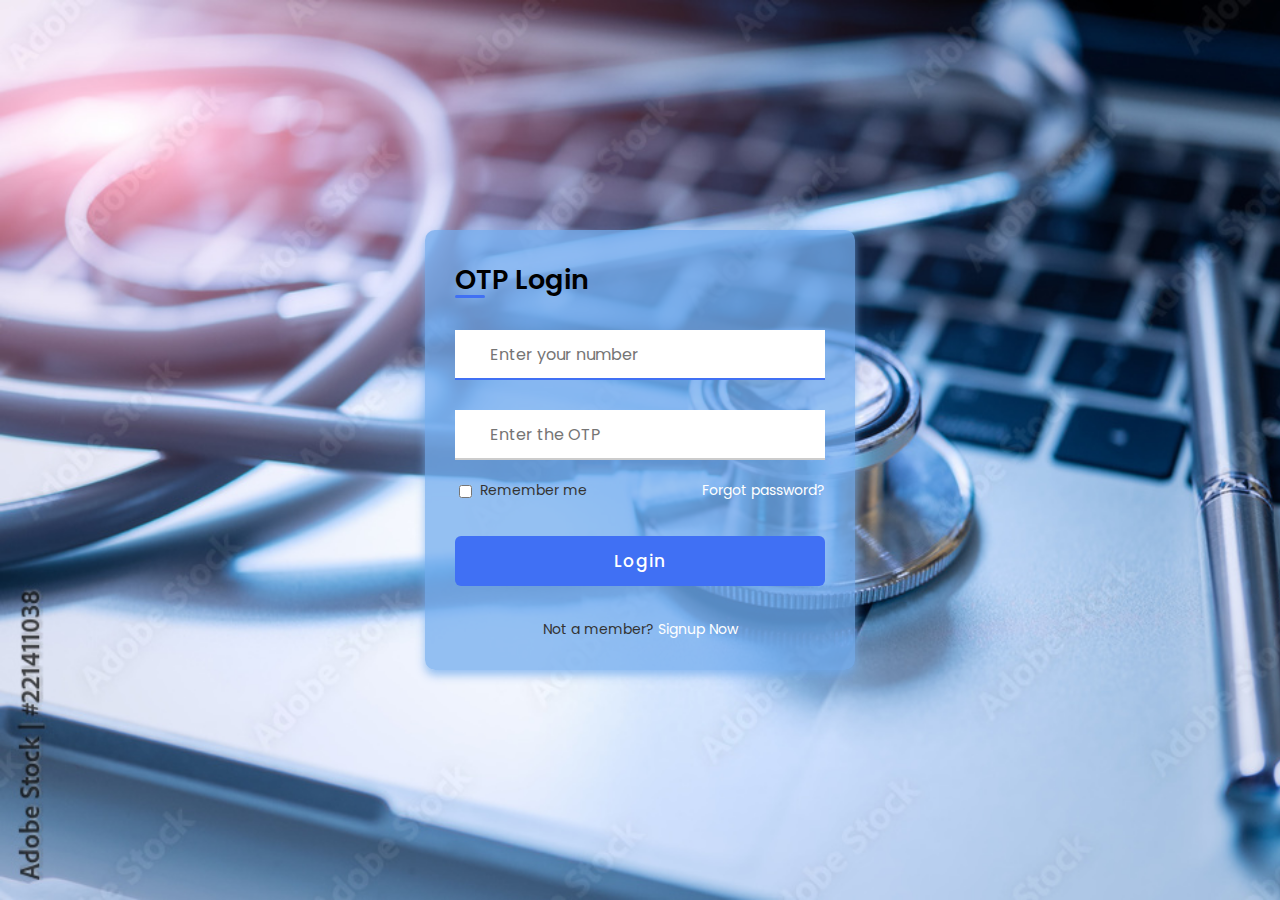
<file: loginregister.html>
<!DOCTYPE html>
<html lang="en">
<head>
    <meta charset="UTF-8">
    <meta http-equiv="X-UA-Compatible" content="IE=edge">
    <meta name="viewport" content="width=device-width, initial-scale=1.0">
    <link rel="stylesheet" href="https://unicons.iconscout.com/release/v4.0.0/css/line.css">
    <link rel="stylesheet" href="loginregister.css">
</head>
<body>
    
    <div class="container">
        <div class="forms">
            <div class="form login">
                <span class="title">OTP Login</span>

                <form action="#">
                    <div class="input-field">
                        <input type="text" placeholder="Enter your number">
                        <i class="uil-phone-alt"></i>
                    </div>
                    <div class="input-field">
                        <input type="password" class="password" placeholder="Enter the OTP" required>
                        <i class="uil-lock-access"></i>
                        <i class="uil uil-eye-slash showHidePw"></i>
                    </div>

                    <div class="checkbox-text">
                        <div class="checkbox-content">
                            <input type="checkbox" id="logCheck">
                            <label for="logCheck" class="text">Remember me</label>
                        </div>
                        
                        <a href="#" class="text">Forgot password?</a>
                    </div>

                    <div class="input-field button">
                        <a href="https://esanjeevani.mohfw.gov.in">
                        <input type="button" value="Login">
                        </a>
                    </div>
                </form>

                <div class="login-signup">
                    <span class="text">Not a member?
                        <a href="#" class="text signup-link">Signup Now</a>
                    </span>
                </div>
            </div>
            <div class="form signup">
                <span class="title">Registration</span>

                <form action="#">
                    <div class="input-field">
                        <input type="text" placeholder="Enter your name" required>
                        <i class="uil uil-user"></i>
                    </div>
                    <div class="input-field">
                        <input type="text" placeholder="Enter your email" required>
                        <i class="uil uil-envelope icon"></i>
                    </div>
                    <div class="input-field">
                        <input type="password" class="password" placeholder="Create a password" required>
                        <i class="uil uil-lock icon"></i>
                    </div>
                    <div class="input-field">
                        <input type="password" class="password" placeholder="Confirm a password" required>
                        <i class="uil uil-lock icon"></i>
                        <i class="uil uil-eye-slash showHidePw"></i>
                    </div>

                    <div class="checkbox-text">
                        <div class="checkbox-content">
                            <input type="checkbox" id="termCon">
                            <label for="termCon" class="text">I accepted all terms and conditions</label>
                        </div>
                    </div>

                    <div class="input-field button">
                        <a href="https://esanjeevani.mohfw.gov.in">
                        <input type="button" value="Signup">
                        </a>
                    </div> 
                </form>

                <div class="login-signup">
                    <span class="text">Already a member?
                        <a href="#" class="text login-link">Login Now</a>
                    </span>
                </div>
            </div>
        </div>
    </div>
    
    <script>
        const container = document.querySelector(".container"),
      pwShowHide = document.querySelectorAll(".showHidePw"),
      pwFields = document.querySelectorAll(".password"),
      signUp = document.querySelector(".signup-link"),
      login = document.querySelector(".login-link");
    pwShowHide.forEach(eyeIcon =>{
        eyeIcon.addEventListener("click", ()=>{
            pwFields.forEach(pwField =>{
                if(pwField.type ==="password"){
                    pwField.type = "text";

                    pwShowHide.forEach(icon =>{
                        icon.classList.replace("uil-eye-slash", "uil-eye");
                    })
                }else{
                    pwField.type = "password";

                    pwShowHide.forEach(icon =>{
                        icon.classList.replace("uil-eye", "uil-eye-slash");
                    })
                }
            }) 
        })
    })
    signUp.addEventListener("click", ( )=>{
        container.classList.add("active");
    });
    login.addEventListener("click", ( )=>{
        container.classList.remove("active");
    });
    </script>
</body>
</html>
</file>
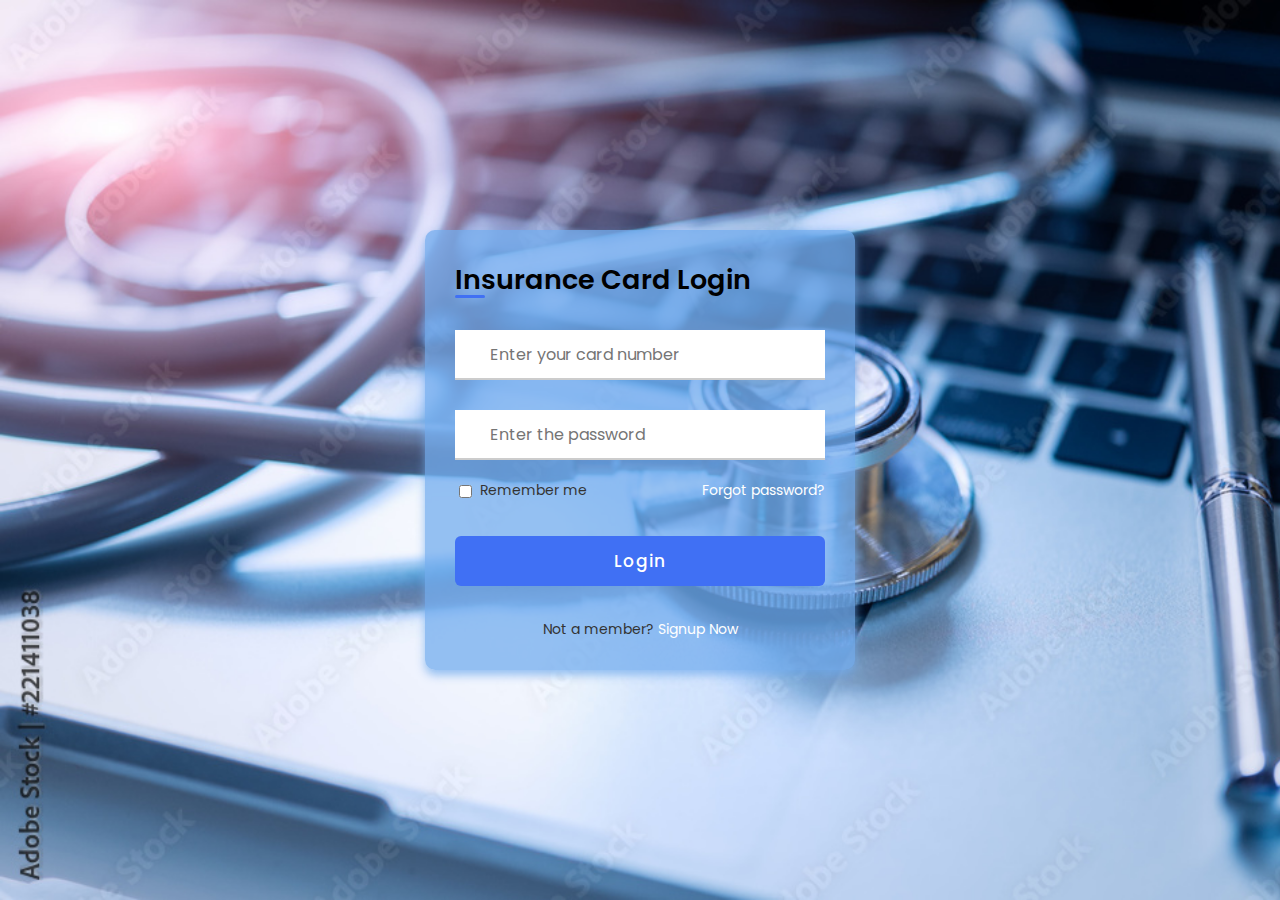
<file: loginregister1.html>
<!DOCTYPE html>
<html lang="en">
<head>
    <meta charset="UTF-8">
    <meta http-equiv="X-UA-Compatible" content="IE=edge">
    <meta name="viewport" content="width=device-width, initial-scale=1.0">
    <link rel="stylesheet" href="https://unicons.iconscout.com/release/v4.0.0/css/line.css">
    <link rel="stylesheet" href="loginregister.css">
</head>
<body>
    
    <div class="container">
        <div class="forms">
            <div class="form login">
                <span class="title">Insurance Card Login</span>

                <form action="#">
                    <div class="input-field">
                        <input type="text" placeholder="Enter your card number" required>
                        <i class="uil-credit-card"></i>
                    </div>
                    <div class="input-field">
                        <input type="password" class="password" placeholder="Enter the password" required>
                        <i class="uil uil-lock icon"></i>
                        <i class="uil uil-eye-slash showHidePw"></i>
                    </div>

                    <div class="checkbox-text">
                        <div class="checkbox-content">
                            <input type="checkbox" id="logCheck">
                            <label for="logCheck" class="text">Remember me</label>
                        </div>
                        
                        <a href="#" class="text">Forgot password?</a>
                    </div>

                    <div class="input-field button">
                        <a href="https://esanjeevani.mohfw.gov.in">
                        <input type="button" value="Login">
                        </a>
                    </div>
                </form>

                <div class="login-signup">
                    <span class="text">Not a member?
                        <a href="#" class="text signup-link">Signup Now</a>
                    </span>
                </div>
            </div>
            <div class="form signup">
                <span class="title">Registration</span>

                <form action="#">
                    <div class="input-field">
                        <input type="text" placeholder="Enter your name" required>
                        <i class="uil uil-user"></i>
                    </div>
                    <div class="input-field">
                        <input type="text" placeholder="Enter your number" required>
                        <i class="uil uil-envelope icon"></i>
                    </div>
                    <div class="input-field">
                        <input type="password" class="password" placeholder="Create a password" required>
                        <i class="uil uil-lock icon"></i>
                    </div>
                    <div class="input-field">
                        <input type="password" class="password" placeholder="Confirm a password" required>
                        <i class="uil uil-lock icon"></i>
                        <i class="uil uil-eye-slash showHidePw"></i>
                    </div>

                    <div class="checkbox-text">
                        <div class="checkbox-content">
                            <input type="checkbox" id="termCon">
                            <label for="termCon" class="text">I accepted all terms and conditions</label>
                        </div>
                    </div>

                    <div class="input-field button">
                        <a href="https://esanjeevani.mohfw.gov.in">
                        <input type="button" value="Signup">
                        </a>
                    </div> 
                </form>

                <div class="login-signup">
                    <span class="text">Already a member?
                        <a href="#" class="text login-link">Login Now</a>
                    </span>
                </div>
            </div>
        </div>
    </div>
    
    <script>
        const container = document.querySelector(".container"),
      pwShowHide = document.querySelectorAll(".showHidePw"),
      pwFields = document.querySelectorAll(".password"),
      signUp = document.querySelector(".signup-link"),
      login = document.querySelector(".login-link");
    pwShowHide.forEach(eyeIcon =>{
        eyeIcon.addEventListener("click", ()=>{
            pwFields.forEach(pwField =>{
                if(pwField.type ==="password"){
                    pwField.type = "text";

                    pwShowHide.forEach(icon =>{
                        icon.classList.replace("uil-eye-slash", "uil-eye");
                    })
                }else{
                    pwField.type = "password";

                    pwShowHide.forEach(icon =>{
                        icon.classList.replace("uil-eye", "uil-eye-slash");
                    })
                }
            }) 
        })
    })
    signUp.addEventListener("click", ( )=>{
        container.classList.add("active");
    });
    login.addEventListener("click", ( )=>{
        container.classList.remove("active");
    });
    </script>
</body>
</html>
</file>
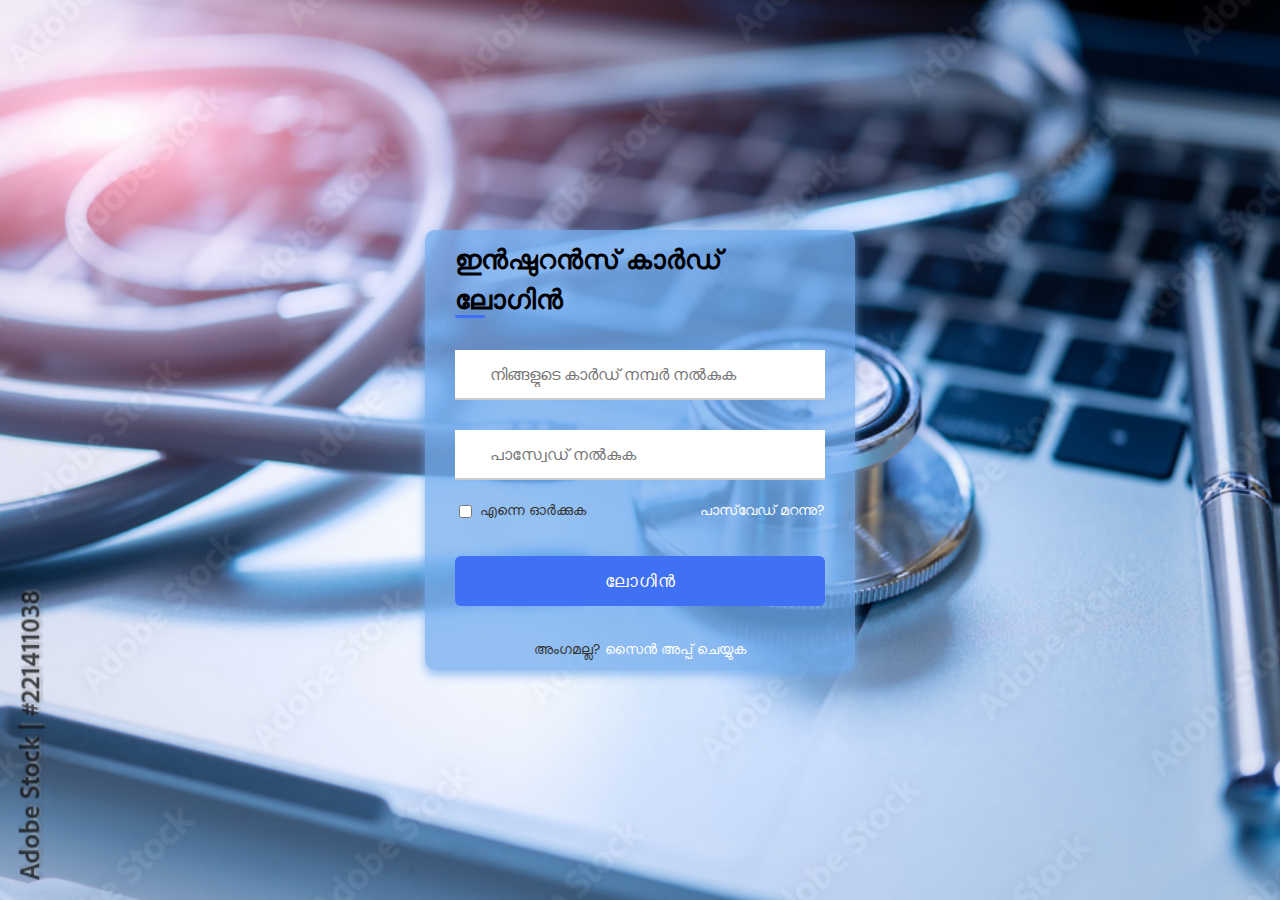
<file: malayalam2.html>
<!DOCTYPE html>
<html lang="en">
<head>
    <meta charset="UTF-8">
    <meta http-equiv="X-UA-Compatible" content="IE=edge">
    <meta name="viewport" content="width=device-width, initial-scale=1.0">
    <link rel="stylesheet" href="https://unicons.iconscout.com/release/v4.0.0/css/line.css">
    <link rel="stylesheet" href="loginregister.css">
</head>
<body>
    
    <div class="container">
        <div class="forms">
            <div class="form login">
                <span class="title">ഇൻഷുറൻസ് കാർഡ് ലോഗിൻ</span>

                <form action="#">
                    <div class="input-field">
                        <input type="text" placeholder="നിങ്ങളുടെ കാർഡ് നമ്പർ നൽകുക" required>
                        <i class="uil-credit-card"></i>
                    </div>
                    <div class="input-field">
                        <input type="password" class="password" placeholder="പാസ്വേഡ് നൽകുക" required>
                        <i class="uil uil-lock icon"></i>
                        <i class="uil uil-eye-slash showHidePw"></i>
                    </div>

                    <div class="checkbox-text">
                        <div class="checkbox-content">
                            <input type="checkbox" id="logCheck">
                            <label for="logCheck" class="text">എന്നെ ഓർക്കുക</label>
                        </div>
                        
                        <a href="#" class="text">പാസ്‌വേഡ് മറന്നു?</a>
                    </div>

                    <div class="input-field button">
                        <a href="https://esanjeevani.mohfw.gov.in">
                        <input type="button" value="ലോഗിൻ">
                        </a>
                    </div>
                </form>

                <div class="login-signup">
                    <span class="text">അംഗമല്ല?
                        <a href="#" class="text signup-link">സൈൻ അപ്പ് ചെയ്യുക</a>
                    </span>
                </div>
            </div>
            <div class="form signup">
                <span class="title">രജിസ്ട്രേഷൻ</span>

                <form action="#">
                    <div class="input-field">
                        <input type="text" placeholder="നിങ്ങളുടെ പേര് നൽകുക" required>
                        <i class="uil uil-user"></i>
                    </div>
                    <div class="input-field">
                        <input type="text" placeholder="നിങ്ങളുടെ നമ്പര്‍ നൽകുക" required>
                        <i class="uil uil-envelope icon"></i>
                    </div>
                    <div class="input-field">
                        <input type="password" class="password" placeholder="ഒരു പാസ്വേഡ് സൃഷ്ടിക്കുക" required>
                        <i class="uil uil-lock icon"></i>
                    </div>
                    <div class="input-field">
                        <input type="password" class="password" placeholder="ഒരു പാസ്വേഡ് സ്ഥിരീകരിക്കുക" required>
                        <i class="uil uil-lock icon"></i>
                        <i class="uil uil-eye-slash showHidePw"></i>
                    </div>

                    <div class="checkbox-text">
                        <div class="checkbox-content">
                            <input type="checkbox" id="termCon">
                            <label for="termCon" class="text">ഞാൻ എല്ലാ നിബന്ധനകളും അംഗീകരിച്ചു</label>
                        </div>
                    </div>

                    <div class="input-field button">
                        <a href="https://esanjeevani.mohfw.gov.in">
                        <input type="button" value="സൈൻ അപ്പ് ചെയ്യുക">
                        </a>
                    </div> 
                </form>

                <div class="login-signup">
                    <span class="text">ഇതിനകം അംഗമായിരിക്കുന്നു?
                        <a href="#" class="text login-link">ലോഗിൻ ചെയ്യുക</a>
                    </span>
                </div>
            </div>
        </div>
    </div>
    
    <script>
        const container = document.querySelector(".container"),
      pwShowHide = document.querySelectorAll(".showHidePw"),
      pwFields = document.querySelectorAll(".password"),
      signUp = document.querySelector(".signup-link"),
      login = document.querySelector(".login-link");
    pwShowHide.forEach(eyeIcon =>{
        eyeIcon.addEventListener("click", ()=>{
            pwFields.forEach(pwField =>{
                if(pwField.type ==="password"){
                    pwField.type = "text";

                    pwShowHide.forEach(icon =>{
                        icon.classList.replace("uil-eye-slash", "uil-eye");
                    })
                }else{
                    pwField.type = "password";

                    pwShowHide.forEach(icon =>{
                        icon.classList.replace("uil-eye", "uil-eye-slash");
                    })
                }
            }) 
        })
    })
    signUp.addEventListener("click", ( )=>{
        container.classList.add("active");
    });
    login.addEventListener("click", ( )=>{
        container.classList.remove("active");
    });
    </script>
</body>
</html>
</file>
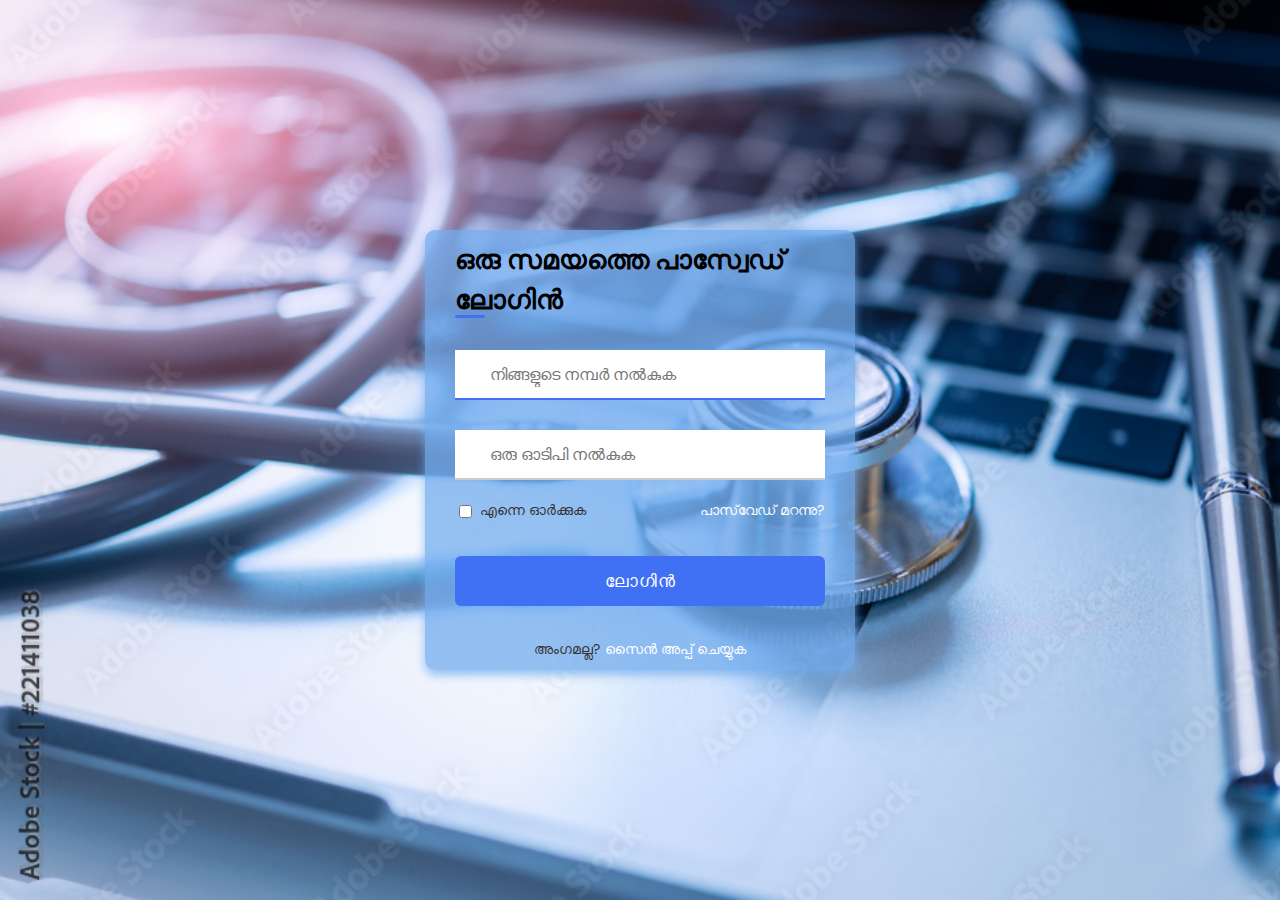
<file: malayalam3.html>
<!DOCTYPE html>
<html lang="en">
<head>
    <meta charset="UTF-8">
    <meta http-equiv="X-UA-Compatible" content="IE=edge">
    <meta name="viewport" content="width=device-width, initial-scale=1.0">
    <link rel="stylesheet" href="https://unicons.iconscout.com/release/v4.0.0/css/line.css">
    <link rel="stylesheet" href="loginregister.css">
</head>
<body>
    
    <div class="container">
        <div class="forms">
            <div class="form login">
                <span class="title">ഒരു സമയത്തെ പാസ്വേഡ് ലോഗിൻ</span>

                <form action="#">
                    <div class="input-field">
                        <input type="text" placeholder="നിങ്ങളുടെ നമ്പർ നൽകുക">
                        <i class="uil-phone-alt"></i>
                    </div>
                    <div class="input-field">
                        <input type="password" class="password" placeholder="ഒരു ഓടിപി നൽകുക" required>
                        <i class="uil-lock-access"></i>
                        <i class="uil uil-eye-slash showHidePw"></i>
                    </div>

                    <div class="checkbox-text">
                        <div class="checkbox-content">
                            <input type="checkbox" id="logCheck">
                            <label for="logCheck" class="text">എന്നെ ഓർക്കുക</label>
                        </div>
                        
                        <a href="#" class="text">പാസ്‌വേഡ് മറന്നു?</a>
                    </div>

                    <div class="input-field button">
                        <a href="https://esanjeevani.mohfw.gov.in">
                        <input type="button" value="ലോഗിൻ">
                        </a>
                    </div>
                </form>

                <div class="login-signup">
                    <span class="text">അംഗമല്ല?
                        <a href="#" class="text signup-link">സൈൻ അപ്പ് ചെയ്യുക</a>
                    </span>
                </div>
            </div>
            <div class="form signup">
                <span class="title">രജിസ്ട്രേഷൻ</span>

                <form action="#">
                    <div class="input-field">
                        <input type="text" placeholder="നിങ്ങളുടെ പേര് നൽകുക" required>
                        <i class="uil uil-user"></i>
                    </div>
                    <div class="input-field">
                        <input type="text" placeholder="നിങ്ങളുടെ നമ്പര്‍ നൽകുക" required>
                        <i class="uil uil-envelope icon"></i>
                    </div>
                    <div class="input-field">
                        <input type="password" class="password" placeholder="ഒരു പാസ്വേഡ് സൃഷ്ടിക്കുക" required>
                        <i class="uil uil-lock icon"></i>
                    </div>
                    <div class="input-field">
                        <input type="password" class="password" placeholder="ഒരു പാസ്വേഡ് സ്ഥിരീകരിക്കുക" required>
                        <i class="uil uil-lock icon"></i>
                        <i class="uil uil-eye-slash showHidePw"></i>
                    </div>

                    <div class="checkbox-text">
                        <div class="checkbox-content">
                            <input type="checkbox" id="termCon">
                            <label for="termCon" class="text">ഞാൻ എല്ലാ നിബന്ധനകളും അംഗീകരിച്ചു</label>
                        </div>
                    </div>

                    <div class="input-field button">
                        <a href="https://esanjeevani.mohfw.gov.in">
                        <input type="button" value="സൈൻ അപ്പ് ചെയ്യുക">
                        </a>
                    </div> 
                </form>

                <div class="login-signup">
                    <span class="text">ഇതിനകം അംഗമായിരിക്കുന്നു?
                        <a href="#" class="text login-link">ലോഗിൻ ചെയ്യുക</a>
                    </span>
                </div>
            </div>
        </div>
    </div>
    
    <script>
        const container = document.querySelector(".container"),
      pwShowHide = document.querySelectorAll(".showHidePw"),
      pwFields = document.querySelectorAll(".password"),
      signUp = document.querySelector(".signup-link"),
      login = document.querySelector(".login-link");
    pwShowHide.forEach(eyeIcon =>{
        eyeIcon.addEventListener("click", ()=>{
            pwFields.forEach(pwField =>{
                if(pwField.type ==="password"){
                    pwField.type = "text";

                    pwShowHide.forEach(icon =>{
                        icon.classList.replace("uil-eye-slash", "uil-eye");
                    })
                }else{
                    pwField.type = "password";

                    pwShowHide.forEach(icon =>{
                        icon.classList.replace("uil-eye", "uil-eye-slash");
                    })
                }
            }) 
        })
    })
    signUp.addEventListener("click", ( )=>{
        container.classList.add("active");
    });
    login.addEventListener("click", ( )=>{
        container.classList.remove("active");
    });
    </script>
</body>
</html>
</file>
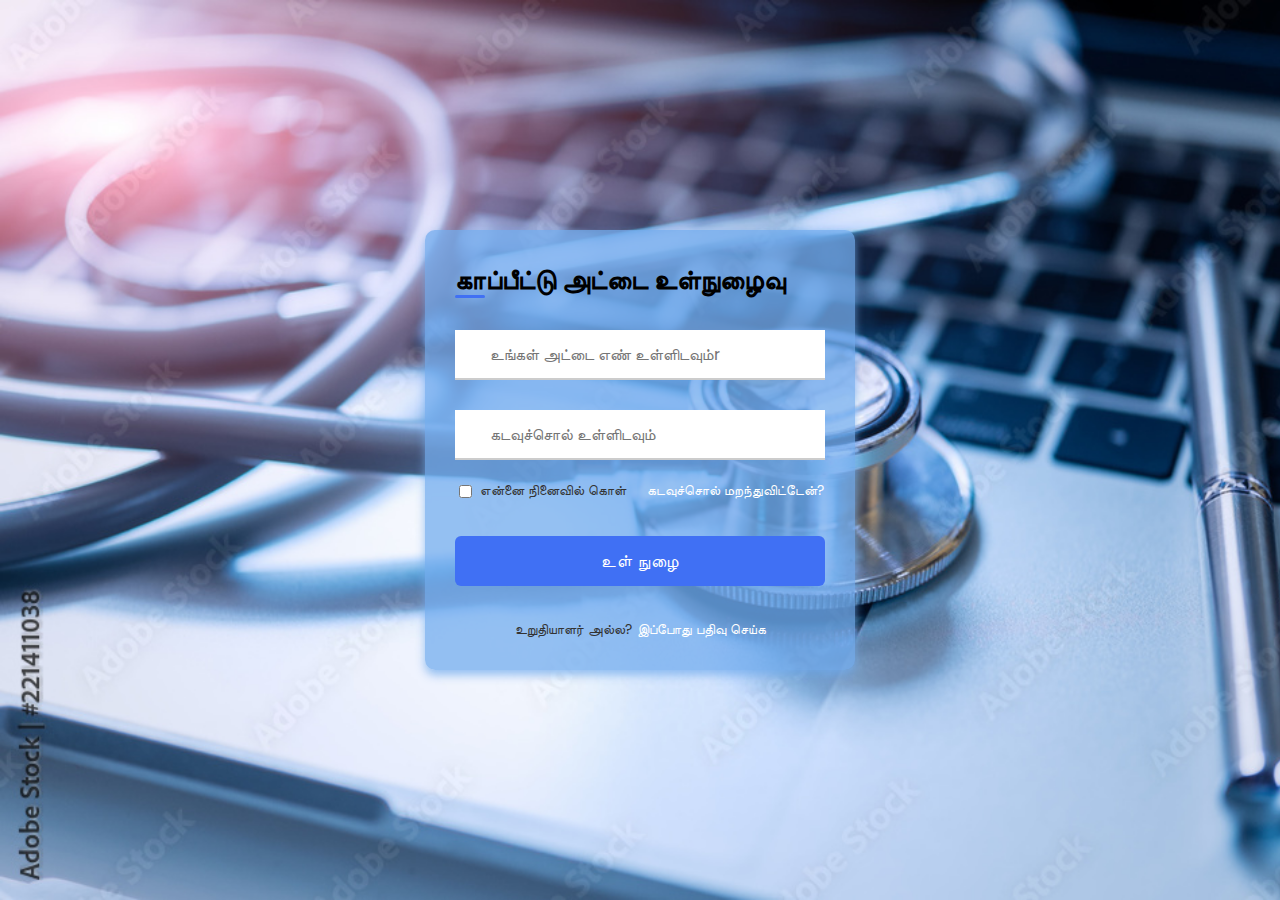
<file: tamil2.html>
<!DOCTYPE html>
<html lang="en">
<head>
    <meta charset="UTF-8">
    <meta http-equiv="X-UA-Compatible" content="IE=edge">
    <meta name="viewport" content="width=device-width, initial-scale=1.0">
    <link rel="stylesheet" href="https://unicons.iconscout.com/release/v4.0.0/css/line.css">
    <link rel="stylesheet" href="loginregister.css">
</head>
<body>
    
    <div class="container">
        <div class="forms">
            <div class="form login">
                <span class="title">காப்பீட்டு அட்டை உள்நுழைவு</span>

                <form action="#">
                    <div class="input-field">
                        <input type="text" placeholder="உங்கள் அட்டை எண் உள்ளிடவும்r" required>
                        <i class="uil-credit-card"></i>
                    </div>
                    <div class="input-field">
                        <input type="password" class="password" placeholder="கடவுச்சொல் உள்ளிடவும்" required>
                        <i class="uil uil-lock icon"></i>
                        <i class="uil uil-eye-slash showHidePw"></i>
                    </div>

                    <div class="checkbox-text">
                        <div class="checkbox-content">
                            <input type="checkbox" id="logCheck">
                            <label for="logCheck" class="text">என்னை நினைவில் கொள்</label>
                        </div>
                        
                        <a href="#" class="text">கடவுச்சொல் மறந்துவிட்டேன்?</a>
                    </div>

                    <div class="input-field button">
                        <a href="https://esanjeevani.mohfw.gov.in">
                        <input type="button" value="உள் நுழை">
                        </a>
                    </div>
                </form>

                <div class="login-signup">
                    <span class="text">உறுதியாளர் அல்ல?
                        <a href="#" class="text signup-link">இப்போது பதிவு செய்க</a>
                    </span>
                </div>
            </div>
            <div class="form signup">
                <span class="title">பதிவு</span>

                <form action="#">
                    <div class="input-field">
                        <input type="text" placeholder="உங்கள் பெயரை உள்ளிடவும்" required>
                        <i class="uil uil-user"></i>
                    </div>
                    <div class="input-field">
                        <input type="text" placeholder="உங்கள் மின்னஞ்சல் உள்ளிடவும்" required>
                        <i class="uil uil-envelope icon"></i>
                    </div>
                    <div class="input-field">
                        <input type="password" class="password" placeholder="கடவுச்சொல் உருவாக்குக" required>
                        <i class="uil uil-lock icon"></i>
                    </div>
                    <div class="input-field">
                        <input type="password" class="password" placeholder="கடவுச்சொல் உறுதி செய்க" required>
                        <i class="uil uil-lock icon"></i>
                        <i class="uil uil-eye-slash showHidePw"></i>
                    </div>

                    <div class="checkbox-text">
                        <div class="checkbox-content">
                            <input type="checkbox" id="termCon">
                            <label for="termCon" class="text">நான் எல்லா விதிமுறைகளும் ஏற்றுக்கொள்கிறேன்</label>
                        </div>
                    </div>

                    <div class="input-field button">
                        <a href="https://esanjeevani.mohfw.gov.in">
                        <input type="button" value="பதிவு செய்க">
                        </a>
                    </div> 
                </form>

                <div class="login-signup">
                    <span class="text">ஏற்கனவே உறுப்பினர்?
                        <a href="#" class="text login-link">இப்போது உள்நுழைய</a>
                    </span>
                </div>
            </div>
        </div>
    </div>
    
    <script>
        const container = document.querySelector(".container"),
      pwShowHide = document.querySelectorAll(".showHidePw"),
      pwFields = document.querySelectorAll(".password"),
      signUp = document.querySelector(".signup-link"),
      login = document.querySelector(".login-link");
    pwShowHide.forEach(eyeIcon =>{
        eyeIcon.addEventListener("click", ()=>{
            pwFields.forEach(pwField =>{
                if(pwField.type ==="password"){
                    pwField.type = "text";

                    pwShowHide.forEach(icon =>{
                        icon.classList.replace("uil-eye-slash", "uil-eye");
                    })
                }else{
                    pwField.type = "password";

                    pwShowHide.forEach(icon =>{
                        icon.classList.replace("uil-eye", "uil-eye-slash");
                    })
                }
            }) 
        })
    })
    signUp.addEventListener("click", ( )=>{
        container.classList.add("active");
    });
    login.addEventListener("click", ( )=>{
        container.classList.remove("active");
    });
    </script>
</body>
</html>
</file>
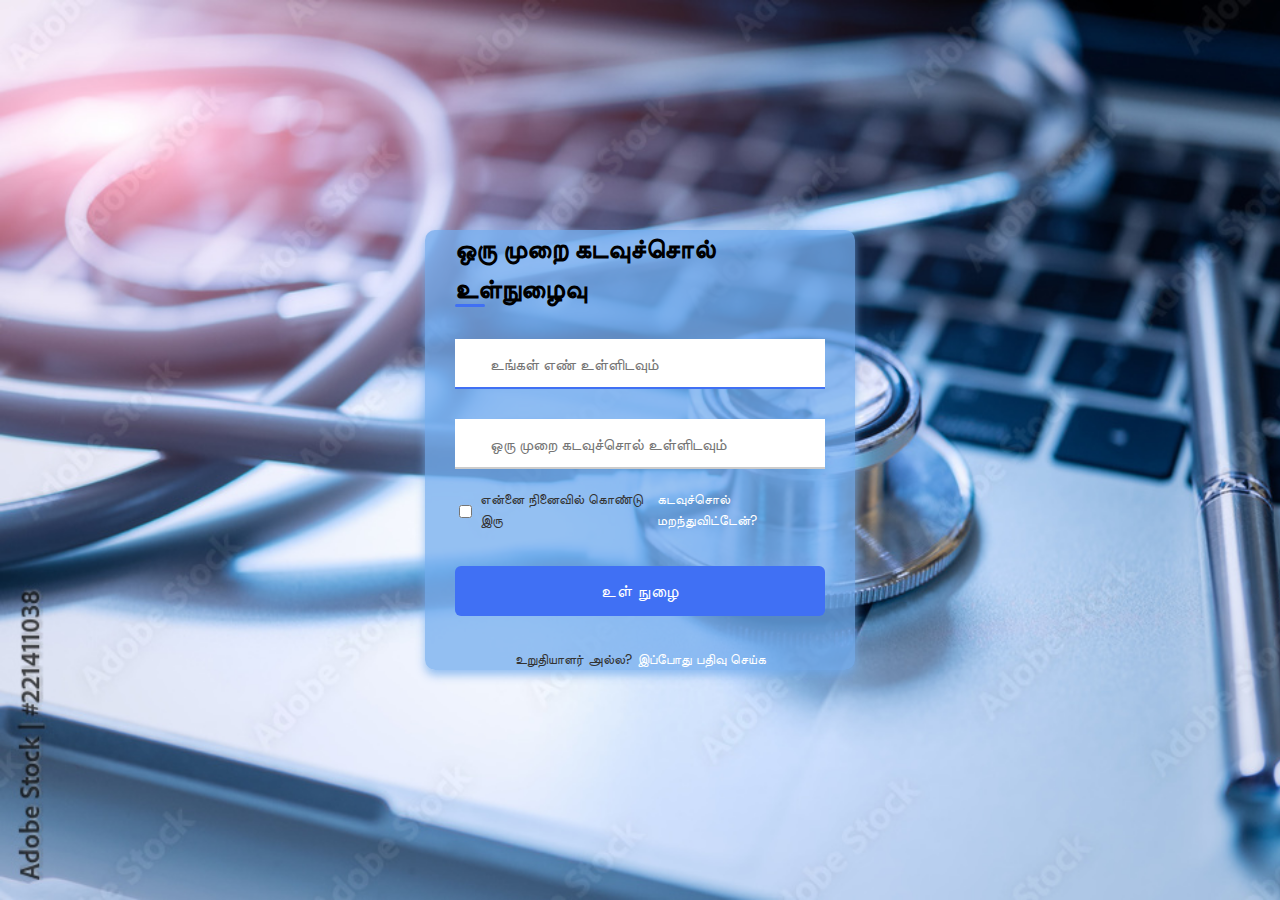
<file: tamil3.html>
<!DOCTYPE html>
<html lang="en">
<head>
    <meta charset="UTF-8">
    <meta http-equiv="X-UA-Compatible" content="IE=edge">
    <meta name="viewport" content="width=device-width, initial-scale=1.0">
    <link rel="stylesheet" href="https://unicons.iconscout.com/release/v4.0.0/css/line.css">
    <link rel="stylesheet" href="loginregister.css">
</head>
<body>
    
    <div class="container">
        <div class="forms">
            <div class="form login">
                <span class="title">ஒரு முறை கடவுச்சொல் உள்நுழைவு</span>

                <form action="#">
                    <div class="input-field">
                        <input type="text" placeholder="உங்கள் எண் உள்ளிடவும்">
                        <i class="uil-phone-alt"></i>
                    </div>
                    <div class="input-field">
                        <input type="password" class="password" placeholder="ஒரு முறை கடவுச்சொல் உள்ளிடவும்" required>
                        <i class="uil-lock-access"></i>
                        <i class="uil uil-eye-slash showHidePw"></i>
                    </div>

                    <div class="checkbox-text">
                        <div class="checkbox-content">
                            <input type="checkbox" id="logCheck">
                            <label for="logCheck" class="text">என்னை நினைவில் கொண்டு இரு</label>
                        </div>
                        
                        <a href="#" class="text">கடவுச்சொல் மறந்துவிட்டேன்?</a>
                    </div>

                    <div class="input-field button">
                        <a href="https://esanjeevani.mohfw.gov.in">
                        <input type="button" value="உள் நுழை">
                        </a>
                    </div>
                </form>

                <div class="login-signup">
                    <span class="text">உறுதியாளர் அல்ல?
                        <a href="#" class="text signup-link">இப்போது பதிவு செய்க</a>
                    </span>
                </div>
            </div>
            <div class="form signup">
                <span class="title">பதிவு</span>

                <form action="#">
                    <div class="input-field">
                        <input type="text" placeholder="உங்கள் பெயரை உள்ளிடவும்" required>
                        <i class="uil uil-user"></i>
                    </div>
                    <div class="input-field">
                        <input type="text" placeholder="உங்கள் மின்னஞ்சல் உள்ளிடவும்" required>
                        <i class="uil uil-envelope icon"></i>
                    </div>
                    <div class="input-field">
                        <input type="password" class="password" placeholder="கடவுச்சொல் உருவாக்குக" required>
                        <i class="uil uil-lock icon"></i>
                    </div>
                    <div class="input-field">
                        <input type="password" class="password" placeholder="கடவுச்சொல் உறுதி செய்க" required>
                        <i class="uil uil-lock icon"></i>
                        <i class="uil uil-eye-slash showHidePw"></i>
                    </div>

                    <div class="checkbox-text">
                        <div class="checkbox-content">
                            <input type="checkbox" id="termCon">
                            <label for="termCon" class="text">நான் எல்லா விதிமுறைகளும் ஏற்றுக்கொள்கிறேன்</label>
                        </div>
                    </div>

                    <div class="input-field button">
                        <a href="https://esanjeevani.mohfw.gov.in">
                        <input type="button" value="பதிவு செய்க">
                        </a>
                    </div> 
                </form>

                <div class="login-signup">
                    <span class="text">ஏற்கனவே உறுப்பினர்?
                        <a href="#" class="text login-link">இப்போது உள்நுழைய</a>
                    </span>
                </div>
            </div>
        </div>
    </div>
    
    <script>
        const container = document.querySelector(".container"),
      pwShowHide = document.querySelectorAll(".showHidePw"),
      pwFields = document.querySelectorAll(".password"),
      signUp = document.querySelector(".signup-link"),
      login = document.querySelector(".login-link");
    pwShowHide.forEach(eyeIcon =>{
        eyeIcon.addEventListener("click", ()=>{
            pwFields.forEach(pwField =>{
                if(pwField.type ==="password"){
                    pwField.type = "text";

                    pwShowHide.forEach(icon =>{
                        icon.classList.replace("uil-eye-slash", "uil-eye");
                    })
                }else{
                    pwField.type = "password";

                    pwShowHide.forEach(icon =>{
                        icon.classList.replace("uil-eye", "uil-eye-slash");
                    })
                }
            }) 
        })
    })
    signUp.addEventListener("click", ( )=>{
        container.classList.add("active");
    });
    login.addEventListener("click", ( )=>{
        container.classList.remove("active");
    });
    </script>
</body>
</html>
</file>
<file: loginregister.css>
@import url('https://fonts.googleapis.com/css2?family=Poppins:wght@300;400;500;600;700&display=swap');

*{
    margin: 0;
    padding: 0;
    box-sizing: border-box;
    font-family: 'Poppins', sans-serif;
}

body{
    height: 100vh;
    display: flex;
    align-items: center;
    justify-content: center;
    background-image: url(images/homenew.jpg);
    background-size: cover;
}
.container{
    position: relative;
    max-width: 430px;
    width: 100%;
    background: rgba(115, 172, 238, 0.753);
    border-radius: 10px;
    box-shadow: 0 5px 10px rgba(115, 172, 238, 0.753);
    overflow: hidden;
    margin: 0 20px;
}

.container .forms{
    display: flex;
    align-items: center;
    height: 440px;
    width: 200%;
    transition: height 0.2s ease;
}


.container .form{
    width: 50%;
    padding: 30px;
    background-color: transparent;
    transition: margin-left 0.18s ease;
}

.container.active .login{
    margin-left: -50%;
    opacity: 0;
    transition: margin-left 0.18s ease, opacity 0.15s ease;
}

.container .signup{
    opacity: 0;
    transition: opacity 0.09s ease;
}
.container.active .signup{
    opacity: 1;
    transition: opacity 0.2s ease;
}

.container.active .forms{
    height: 600px;
}
.container .form .title{
    position: relative;
    font-size: 27px;
    font-weight: 600;
}

.form .title::before{
    content: '';
    position: absolute;
    left: 0;
    bottom: 0;
    height: 3px;
    width: 30px;
    background-color: #4070f4;
    border-radius: 25px;
}

.form .input-field{
    position: relative;
    height: 50px;
    width: 100%;
    margin-top: 30px;
}

.input-field input{
    position: absolute;
    height: 100%;
    width: 100%;
    padding: 0 35px;
    border: none;
    outline: none;
    font-size: 16px;
    border-bottom: 2px solid #ccc;
    border-top: 2px solid transparent;
    transition: all 0.2s ease;
}

.input-field input:is(:focus, :valid){
    border-bottom-color: #4070f4;
}

.input-field i{
    position: absolute;
    top: 50%;
    transform: translateY(-50%);
    color: #999;
    font-size: 23px;
    transition: all 0.2s ease;
}

.input-field input:is(:focus, :valid) ~ i{
    color: #fbfcff;
}

.input-field i.icon{
    left: 0;
}
.input-field i.showHidePw{
    right: 0;
    cursor: pointer;
    padding: 10px;
}

.form .checkbox-text{
    display: flex;
    align-items: center;
    justify-content: space-between;
    margin-top: 20px;
}

.checkbox-text .checkbox-content{
    display: flex;
    align-items: center;
}

.checkbox-content input{
    margin: 0 8px -2px 4px;
    accent-color: #ffffff;
}

.form .text{
    color: #333;
    font-size: 14px;
}

.form a.text{
    color: #ffffff;
    text-decoration: none;
}
.form a:hover{
    text-decoration: underline;
}

.form .button{
    margin-top: 35px;
}

.form .button input{
    border: none;
    color: #fff;
    font-size: 17px;
    font-weight: 500;
    letter-spacing: 1px;
    border-radius: 6px;
    background-color: #4070f4;
    cursor: pointer;
    transition: all 0.3s ease;
}

.button input:hover{
    background-color: #265df2;
}

.form .login-signup{
    margin-top: 30px;
    text-align: center;
}
</file>
